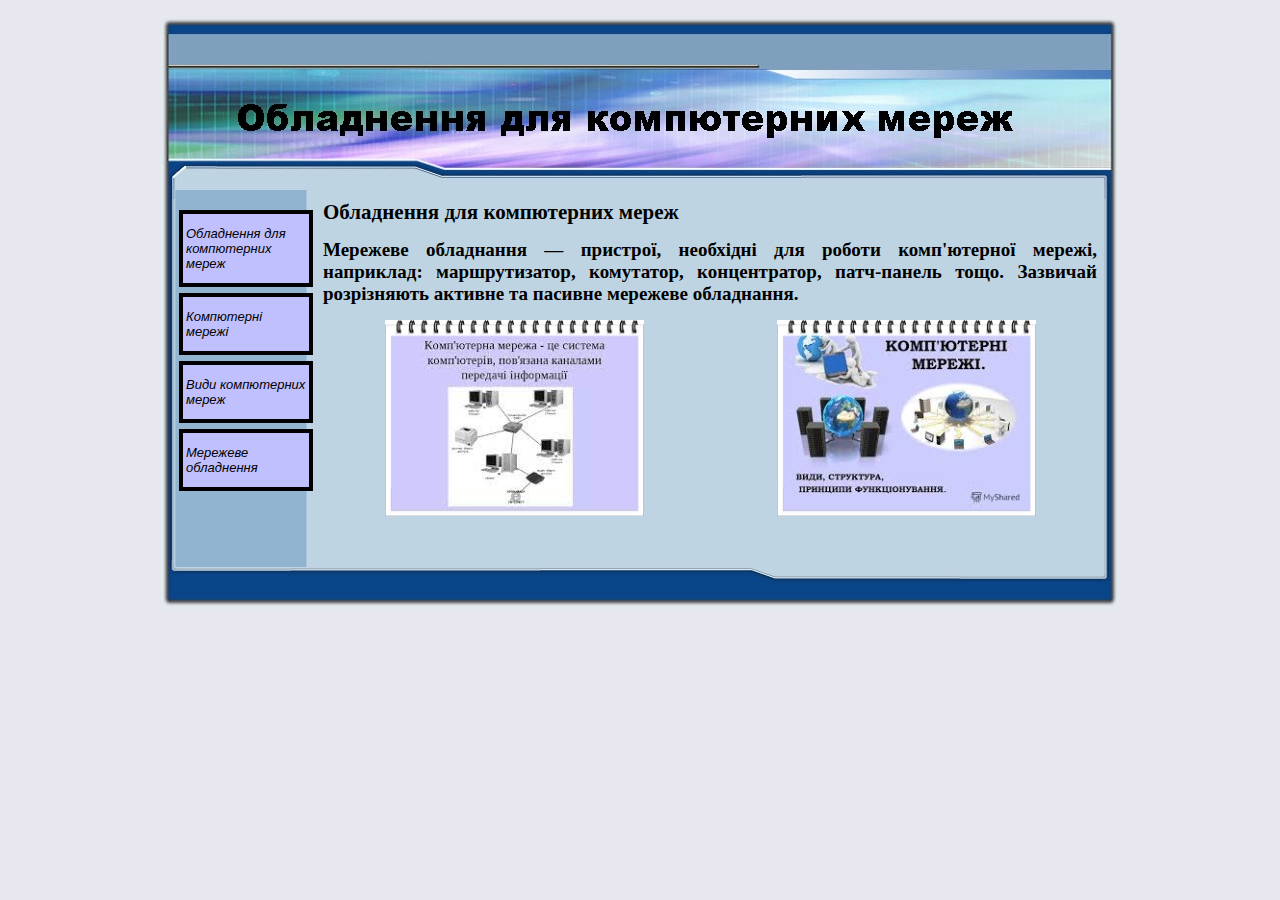
<file: index.html>
<!DOCTYPE html PUBLIC "-//W3C//DTD XHTML 1.0 Strict//EN" "http://www.w3.org/TR/xhtml1/DTD/xhtml1-strict.dtd">
<html xmlns="http://www.w3.org/1999/xhtml" xml:lang="ru" lang="ru" dir="ltr">
<head>
	<title>���������� ��� ����������� �����</title>

	<!-- Contents -->
	<meta http-equiv="Content-Type" content="text/html; charset=windows-1251" />
	<meta http-equiv="Content-Language" content="ru" />
	<meta http-equiv="last-modified" content="23.03.2021 13:07:09" />
	<meta http-equiv="Content-Type-Script" content="text/javascript" />
	<meta name="description" content="" />
	<meta name="keywords" content="" />
	<!-- imCustomHead -->
	<meta http-equiv="Expires" content="0" />
	<meta name="Resource-Type" content="document" />
	<meta name="Distribution" content="global" />
	<meta name="Robots" content="index, follow" />
	<meta name="Revisit-After" content="21 days" />
	<meta name="Rating" content="general" />
	<!-- Others -->
	<meta name="Generator" content="Incomedia WebSite X5 Evolution 8.0.11 - www.websitex5.com" />
	<meta http-equiv="ImageToolbar" content="False" />
	<meta name="MSSmartTagsPreventParsing" content="True" />
	<meta http-equiv="Page-Enter" content="revealTrans(Duration=0.3,Transition=20)" />

	
	<!-- Parent -->
	<link rel="sitemap" href="imsitemap.html" title="����� ����� �����" />
	<!-- Res -->
	<script type="text/javascript" src="res/x5engine.js"></script>
	<link rel="stylesheet" type="text/css" href="res/styles.css" media="screen, print" />
	<link rel="stylesheet" type="text/css" href="res/template.css" media="screen" />
	<link rel="stylesheet" type="text/css" href="res/print.css" media="print" />
	<!--[if lt IE 7]><link rel="stylesheet" type="text/css" href="res/iebehavior.css" media="screen" /><![endif]-->
	<link rel="stylesheet" type="text/css" href="res/home.css" media="screen, print" />
	<link rel="stylesheet" type="text/css" href="res/handheld.css" media="handheld" />
	<link rel="alternate stylesheet" title="������� �������� - �����������" type="text/css" href="res/accessibility.css" media="screen" />

</head>
<body>
<div id="imSite">
<div id="imHeader">
	<h1>���������� ��� ����������� �����</h1>
</div>
<div class="imInvisible">
<hr />
<a href="#imGoToCont" title="���������� ������� ����">������� � ����������</a>
</div>
<div id="imBody">
	<div id="imMenuMain">

<!-- Menu START -->
<a name="imGoToMenu"></a><p class="imInvisible">������� ����:</p>
<div id="imMnMn">
<ul>
	<li><a href="index.html" title="">O��������� ��� ����������� �����</a></li>
	<li><a href="����������_�����.html" title="">���������� �����</a></li>
	<li><a href="����_�����������_�����.html" title="">���� ����������� �����</a></li>
	<li><a href="��������_����������.html" title="">�������� ����������</a></li>
</ul>
</div>
<!-- Menu END -->

	</div>
<hr class="imInvisible" />
<a name="imGoToCont"></a>
	<div id="imContent">

<!-- Page START -->
<div id="imPage">

<div id="imCel0_00">
<div id="imCel0_00_Cont">
	<div id="imObj0_00">
<p class="imAlign_justify"><span class="ff3 fc2 fs16 fb ">���������� ��� ����������� �����</span><span class="ff2 fc0 fs10 ">
<br /></span></p>
	</div>
</div>
</div>

<div id="imCel0_01">
<div id="imCel0_01_Cont">
	<div id="imObj0_01">
<p class="imAlign_justify"><span class="ff3 fc0 fs14 fb ">�������� ���������� � �������, ��������� ��� ������ ����'������ �����, ���������: �������������, ���������, ������������, ����-������ ����. �������� ���������� ������� �� ������� �������� ����������.</span><span class="ff1 fc0 fs10 ">
<br /></span></p>
	</div>
</div>
</div>

<div id="imCel1_01">
<div id="imCel1_01_Cont">
	<div id="imObj1_01">
<img src="images/home_1_01.jpg" alt="" title="" />
	</div>
</div>
</div>

<div id="imCel1_00">
<div id="imCel1_00_Cont">
	<div id="imObj1_00">
<img src="images/home_1_00.jpg" alt="" title="" />
	</div>
</div>
</div>

</div>
<!-- Page END -->


	</div>
	<div id="imFooter">
	</div>
</div>
</div>
<div class="imInvisible">
<hr />
<a href="#imGoToCont" title="����������� �������� ��� ���">����� � ����������</a> | <a href="#imGoToMenu" title="����������� ���� ��� ���">����� � �������� ����</a>
</div>


<div id="imShowBoxBG" style="display: none;" onclick="imShowBoxHide()"></div>
<div id="imShowBoxContainer" style="display: none;" onclick="imShowBoxHide()"><div id="imShowBox" style="height: 200px; width: 200px;"></div></div>
<div id="imBGSound"></div>
<div id="imToolTip"><script type="text/javascript">var imt = new IMTip;</script></div>
</body>
</html>
</file>
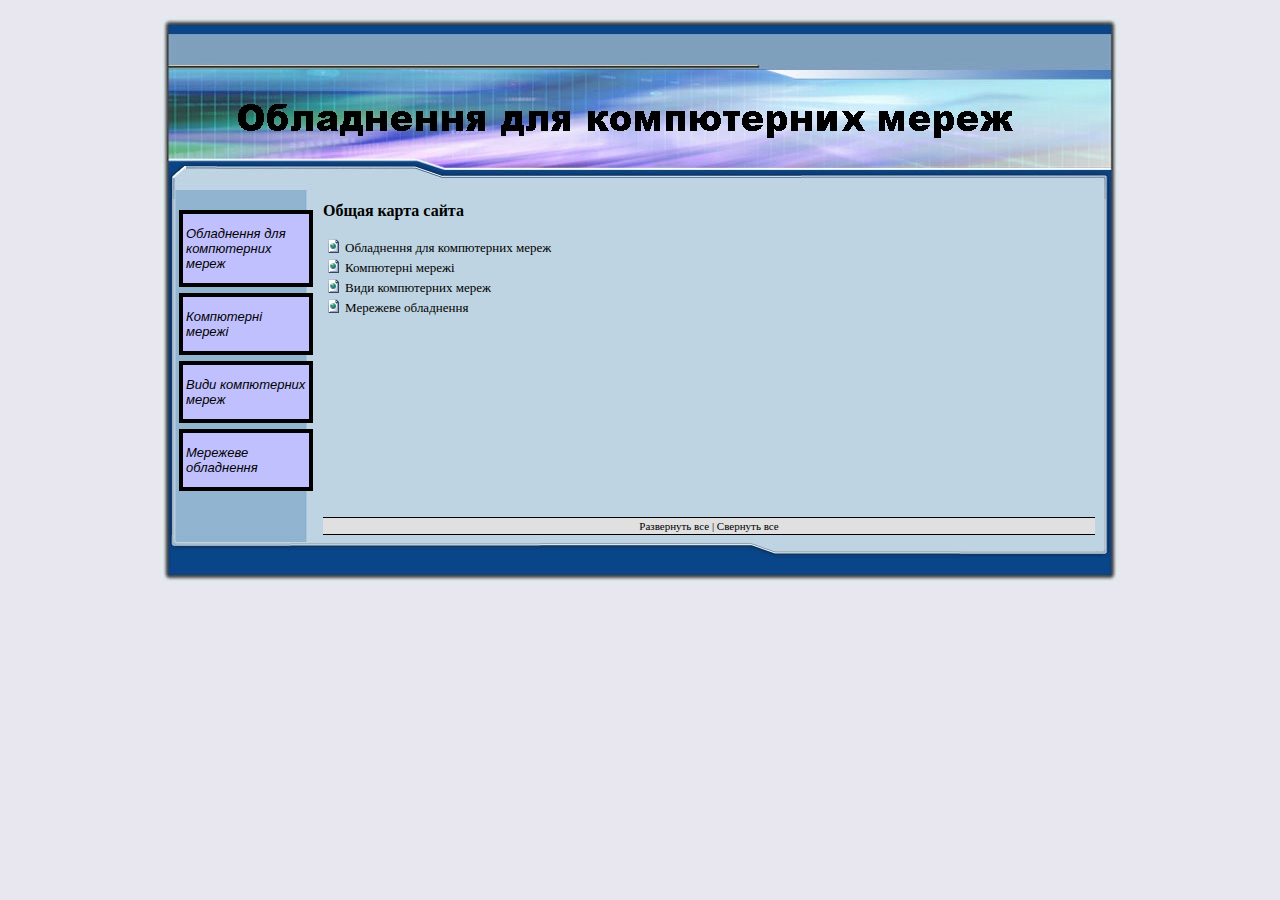
<file: imsitemap.html>
<!DOCTYPE html PUBLIC "-//W3C//DTD XHTML 1.0 Strict//EN" "http://www.w3.org/TR/xhtml1/DTD/xhtml1-strict.dtd">
<html xmlns="http://www.w3.org/1999/xhtml" xml:lang="ru" lang="ru" dir="ltr">
<head>
	<title>����� ����� �����</title>

	<!-- Contents -->
	<meta http-equiv="Content-Type" content="text/html; charset=windows-1251" />
	<meta http-equiv="Content-Language" content="ru" />
	<meta http-equiv="last-modified" content="23.03.2021 13:07:09" />
	<meta http-equiv="Content-Type-Script" content="text/javascript" />
	<meta name="description" content="" />
	<meta name="keywords" content="" />
	<!-- imCustomHead -->
	<meta http-equiv="Expires" content="0" />
	<meta name="Resource-Type" content="document" />
	<meta name="Distribution" content="global" />
	<meta name="Robots" content="index, follow" />
	<meta name="Revisit-After" content="21 days" />
	<meta name="Rating" content="general" />
	<!-- Others -->
	<meta name="Generator" content="Incomedia WebSite X5 Evolution 8.0.11 - www.websitex5.com" />
	<meta http-equiv="ImageToolbar" content="False" />
	<meta name="MSSmartTagsPreventParsing" content="True" />
	
	<!-- Parent -->
	<link rel="sitemap" href="imsitemap.html" title="����� ����� �����" />
	<!-- Res -->
	<script type="text/javascript" src="res/x5engine.js"></script>
	<link rel="stylesheet" type="text/css" href="res/styles.css" media="screen, print" />
	<link rel="stylesheet" type="text/css" href="res/template.css" media="screen" />
	<link rel="stylesheet" type="text/css" href="res/print.css" media="print" />
	<!--[if lt IE 7]><link rel="stylesheet" type="text/css" href="res/iebehavior.css" media="screen" /><![endif]-->
	<link rel="stylesheet" type="text/css" href="res/imsitemap.css" media="screen, print" />
	<link rel="stylesheet" type="text/css" href="res/handheld.css" media="handheld" />
	<link rel="alternate stylesheet" title="������� �������� - �����������" type="text/css" href="res/accessibility.css" media="screen" />

</head>
<body>
<div id="imSite">
<div id="imHeader">
	<h1>���������� ��� ����������� �����</h1>
</div>
<div class="imInvisible">
<hr />
<a href="#imGoToCont" title="���������� ������� ����">������� � ����������</a>
</div>
<div id="imBody">
	<div id="imMenuMain">

<!-- Menu START -->
<a name="imGoToMenu"></a><p class="imInvisible">������� ����:</p>
<div id="imMnMn">
<ul>
	<li><a href="index.html" title="">O��������� ��� ����������� �����</a></li>
	<li><a href="����������_�����.html" title="">���������� �����</a></li>
	<li><a href="����_�����������_�����.html" title="">���� ����������� �����</a></li>
	<li><a href="��������_����������.html" title="">�������� ����������</a></li>
</ul>
</div>
<!-- Menu END -->

	</div>
<hr class="imInvisible" />
<a name="imGoToCont"></a>
	<div id="imContent">
<h2>����� ����� �����</h2>
<div id="imMap" class="imDefText">
<ul>
	<li class="page">
<p class="title"><a class="imDefText" href="index.html" title="">O��������� ��� ����������� �����</a></p>
</li>
	<li class="page">
<p class="title"><a class="imDefText" href="����������_�����.html" title="">���������� �����</a></p>
</li>
	<li class="page">
<p class="title"><a class="imDefText" href="����_�����������_�����.html" title="">���� ����������� �����</a></p>
</li>
	<li class="page">
<p class="title"><a class="imDefText" href="��������_����������.html" title="">�������� ����������</a></p>
</li>
</ul>
</div>
<br /><p id="imFooterSiteMap"><a href="#" onmousedown="imMapExpAll(); return false;">���������� ���</a> | <a href="#" onmousedown="imMapCmpAll(); return false;">�������� ���</a></p>
	</div>
	<div id="imFooter">
	</div>
</div>
</div>
<div class="imInvisible">
<hr />
<a href="#imGoToCont" title="����������� �������� ��� ���">����� � ����������</a> | <a href="#imGoToMenu" title="����������� ���� ��� ���">����� � �������� ����</a>
</div>


<div id="imShowBoxBG" style="display: none;" onclick="imShowBoxHide()"></div>
<div id="imShowBoxContainer" style="display: none;" onclick="imShowBoxHide()"><div id="imShowBox" style="height: 200px; width: 200px;"></div></div>
<div id="imBGSound"></div>
<div id="imToolTip"><script type="text/javascript">var imt = new IMTip;</script></div>
</body>
</html>
</file>
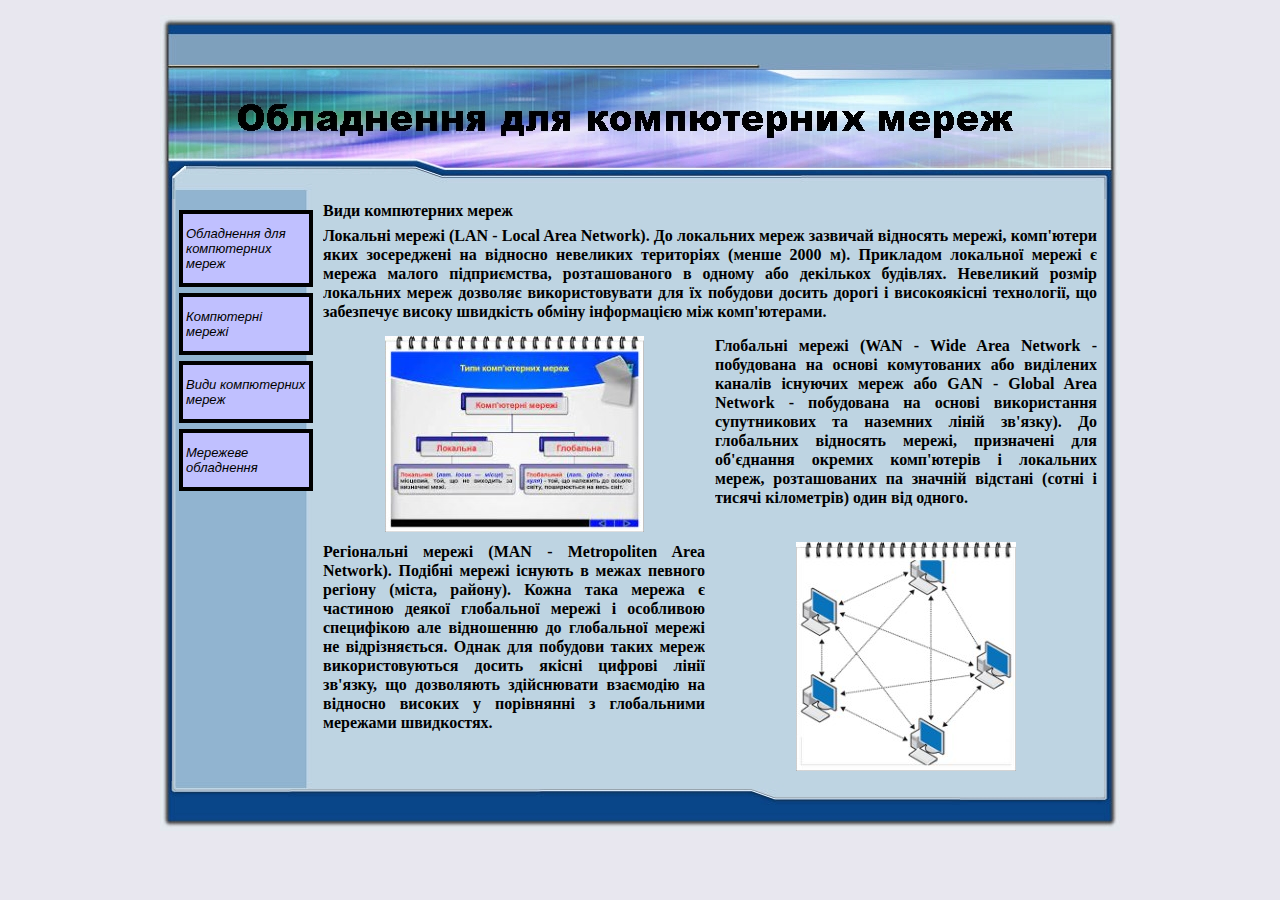
<file: види_компютерних_мереж.html>
<!DOCTYPE html PUBLIC "-//W3C//DTD XHTML 1.0 Strict//EN" "http://www.w3.org/TR/xhtml1/DTD/xhtml1-strict.dtd">
<html xmlns="http://www.w3.org/1999/xhtml" xml:lang="ru" lang="ru" dir="ltr">
<head>
	<title>���� ����������� �����</title>

	<!-- Contents -->
	<meta http-equiv="Content-Type" content="text/html; charset=windows-1251" />
	<meta http-equiv="Content-Language" content="ru" />
	<meta http-equiv="last-modified" content="23.03.2021 13:07:09" />
	<meta http-equiv="Content-Type-Script" content="text/javascript" />
	<meta name="description" content="" />
	<meta name="keywords" content="" />
	<!-- imCustomHead -->
	<meta http-equiv="Expires" content="0" />
	<meta name="Resource-Type" content="document" />
	<meta name="Distribution" content="global" />
	<meta name="Robots" content="index, follow" />
	<meta name="Revisit-After" content="21 days" />
	<meta name="Rating" content="general" />
	<!-- Others -->
	<meta name="Generator" content="Incomedia WebSite X5 Evolution 8.0.11 - www.websitex5.com" />
	<meta http-equiv="ImageToolbar" content="False" />
	<meta name="MSSmartTagsPreventParsing" content="True" />
	<meta http-equiv="Page-Enter" content="revealTrans(Duration=0.3,Transition=20)" />

	
	<!-- Parent -->
	<link rel="sitemap" href="imsitemap.html" title="����� ����� �����" />
	<!-- Res -->
	<script type="text/javascript" src="res/x5engine.js"></script>
	<link rel="stylesheet" type="text/css" href="res/styles.css" media="screen, print" />
	<link rel="stylesheet" type="text/css" href="res/template.css" media="screen" />
	<link rel="stylesheet" type="text/css" href="res/print.css" media="print" />
	<!--[if lt IE 7]><link rel="stylesheet" type="text/css" href="res/iebehavior.css" media="screen" /><![endif]-->
	<link rel="stylesheet" type="text/css" href="res/p001.css" media="screen, print" />
	<link rel="stylesheet" type="text/css" href="res/handheld.css" media="handheld" />
	<link rel="alternate stylesheet" title="������� �������� - �����������" type="text/css" href="res/accessibility.css" media="screen" />

</head>
<body>
<div id="imSite">
<div id="imHeader">
	<h1>���������� ��� ����������� �����</h1>
</div>
<div class="imInvisible">
<hr />
<a href="#imGoToCont" title="���������� ������� ����">������� � ����������</a>
</div>
<div id="imBody">
	<div id="imMenuMain">

<!-- Menu START -->
<a name="imGoToMenu"></a><p class="imInvisible">������� ����:</p>
<div id="imMnMn">
<ul>
	<li><a href="index.html" title="">O��������� ��� ����������� �����</a></li>
	<li><a href="����������_�����.html" title="">���������� �����</a></li>
	<li><a href="����_�����������_�����.html" title="">���� ����������� �����</a></li>
	<li><a href="��������_����������.html" title="">�������� ����������</a></li>
</ul>
</div>
<!-- Menu END -->

	</div>
<hr class="imInvisible" />
<a name="imGoToCont"></a>
	<div id="imContent">

<!-- Page START -->
<h2>���� ����������� �����</h2>
<div id="imPage">

<div id="imCel0_01">
<div id="imCel0_01_Cont">
	<div id="imObj0_01">
<p class="imAlign_justify"><span class="ff3 fc0 fs12 fb ">�������� ����� (LAN - Local Area Network). �� ��������� ����� �������� �������� �����, ����'����� ���� ����������� �� ������� ��������� ��������� (����� 2000 �). ��������� �������� ����� � ������ ������ ����������, ������������� � ������ ��� �������� �������. ��������� ����� ��������� ����� �������� ��������������� ��� �� �������� ������ ����� � ����������� �������㳿, �� ��������� ������ �������� ����� ����������� �� ����'�������.</span><span class="ff1 fc0 fs10 ">
<br /></span></p>
	</div>
</div>
</div>

<div id="imCel1_01">
<div id="imCel1_01_Cont">
	<div id="imObj1_01">
<img src="images/p001_1_01.jpg" alt="" title="" />
	</div>
</div>
</div>

<div id="imCel0_00">
<div id="imCel0_00_Cont">
	<div id="imObj0_00">
<p class="imAlign_justify"><span class="ff2 fc2 fs12 fb "> ��������� ����� (WAN - Wide Area Network - ���������� �� ����� ����������� ��� �������� ������ �������� ����� ��� GAN - Global Area Network - ���������� �� ����� ������������ ������������ �� �������� ���� ��'����). �� ���������� �������� �����, ���������� ��� ��'������� ������� ����'����� � ��������� �����, ������������ �� ������� ������� (����� � ������ ��������) ���� �� ������.</span><span class="ff1 fc0 fs10 ">
<br /></span></p>
	</div>
</div>
</div>

<div id="imCel0_02">
<div id="imCel0_02_Cont">
	<div id="imObj0_02">
<p class="imAlign_justify"><span class="ff3 fc0 fs12 fb "> ���������� ����� (MAN - Metropoliten Area Network). ������ ����� ������� � ����� ������� ������ (����, ������). ����� ���� ������ � �������� ����� ��������� ����� � ��������� ���������� ��� ��������� �� ��������� ����� �� �����������. ����� ��� �������� ����� ����� ���������������� ������ ����� ������ ���� ��'����, �� ���������� ���������� ������� �� ������� ������� � ��������� � ����������� �������� ����������.</span><span class="ff1 fc0 fs10 ">
<br /></span></p>
	</div>
</div>
</div>

<div id="imCel1_00">
<div id="imCel1_00_Cont">
	<div id="imObj1_00">
<img src="images/p001_1_00.jpg" alt="" title="" />
	</div>
</div>
</div>

</div>
<!-- Page END -->


	</div>
	<div id="imFooter">
	</div>
</div>
</div>
<div class="imInvisible">
<hr />
<a href="#imGoToCont" title="����������� �������� ��� ���">����� � ����������</a> | <a href="#imGoToMenu" title="����������� ���� ��� ���">����� � �������� ����</a>
</div>


<div id="imShowBoxBG" style="display: none;" onclick="imShowBoxHide()"></div>
<div id="imShowBoxContainer" style="display: none;" onclick="imShowBoxHide()"><div id="imShowBox" style="height: 200px; width: 200px;"></div></div>
<div id="imBGSound"></div>
<div id="imToolTip"><script type="text/javascript">var imt = new IMTip;</script></div>
</body>
</html>
</file>
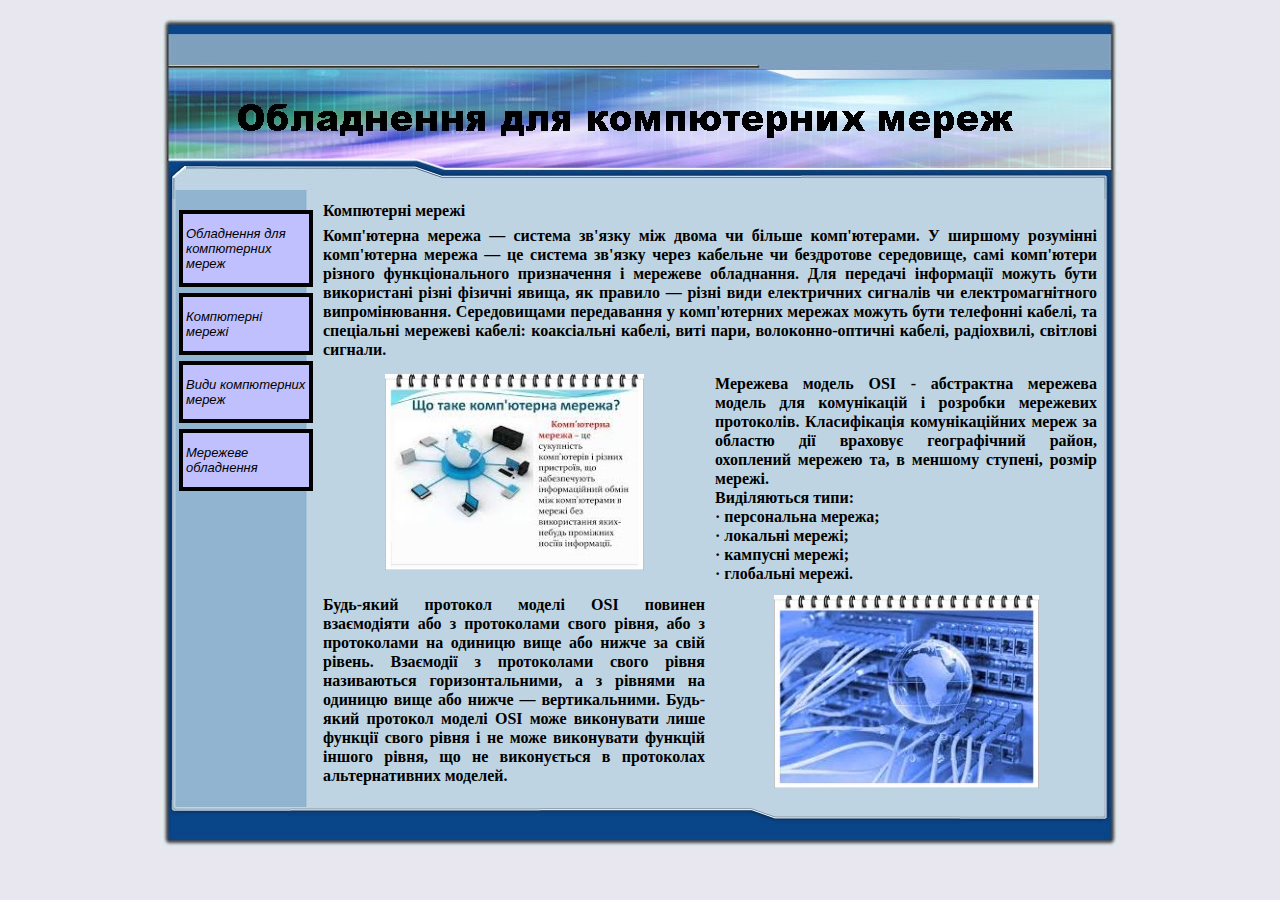
<file: компютерні_мережі.html>
<!DOCTYPE html PUBLIC "-//W3C//DTD XHTML 1.0 Strict//EN" "http://www.w3.org/TR/xhtml1/DTD/xhtml1-strict.dtd">
<html xmlns="http://www.w3.org/1999/xhtml" xml:lang="ru" lang="ru" dir="ltr">
<head>
	<title>���������� �����</title>

	<!-- Contents -->
	<meta http-equiv="Content-Type" content="text/html; charset=windows-1251" />
	<meta http-equiv="Content-Language" content="ru" />
	<meta http-equiv="last-modified" content="23.03.2021 13:07:09" />
	<meta http-equiv="Content-Type-Script" content="text/javascript" />
	<meta name="description" content="" />
	<meta name="keywords" content="" />
	<!-- imCustomHead -->
	<meta http-equiv="Expires" content="0" />
	<meta name="Resource-Type" content="document" />
	<meta name="Distribution" content="global" />
	<meta name="Robots" content="index, follow" />
	<meta name="Revisit-After" content="21 days" />
	<meta name="Rating" content="general" />
	<!-- Others -->
	<meta name="Generator" content="Incomedia WebSite X5 Evolution 8.0.11 - www.websitex5.com" />
	<meta http-equiv="ImageToolbar" content="False" />
	<meta name="MSSmartTagsPreventParsing" content="True" />
	<meta http-equiv="Page-Enter" content="revealTrans(Duration=0.3,Transition=20)" />

	
	<!-- Parent -->
	<link rel="sitemap" href="imsitemap.html" title="����� ����� �����" />
	<!-- Res -->
	<script type="text/javascript" src="res/x5engine.js"></script>
	<link rel="stylesheet" type="text/css" href="res/styles.css" media="screen, print" />
	<link rel="stylesheet" type="text/css" href="res/template.css" media="screen" />
	<link rel="stylesheet" type="text/css" href="res/print.css" media="print" />
	<!--[if lt IE 7]><link rel="stylesheet" type="text/css" href="res/iebehavior.css" media="screen" /><![endif]-->
	<link rel="stylesheet" type="text/css" href="res/p003.css" media="screen, print" />
	<link rel="stylesheet" type="text/css" href="res/handheld.css" media="handheld" />
	<link rel="alternate stylesheet" title="������� �������� - �����������" type="text/css" href="res/accessibility.css" media="screen" />

</head>
<body>
<div id="imSite">
<div id="imHeader">
	<h1>���������� ��� ����������� �����</h1>
</div>
<div class="imInvisible">
<hr />
<a href="#imGoToCont" title="���������� ������� ����">������� � ����������</a>
</div>
<div id="imBody">
	<div id="imMenuMain">

<!-- Menu START -->
<a name="imGoToMenu"></a><p class="imInvisible">������� ����:</p>
<div id="imMnMn">
<ul>
	<li><a href="index.html" title="">O��������� ��� ����������� �����</a></li>
	<li><a href="����������_�����.html" title="">���������� �����</a></li>
	<li><a href="����_�����������_�����.html" title="">���� ����������� �����</a></li>
	<li><a href="��������_����������.html" title="">�������� ����������</a></li>
</ul>
</div>
<!-- Menu END -->

	</div>
<hr class="imInvisible" />
<a name="imGoToCont"></a>
	<div id="imContent">

<!-- Page START -->
<h2>���������� �����</h2>
<div id="imPage">

<div id="imCel0_01">
<div id="imCel0_01_Cont">
	<div id="imObj0_01">
<p class="imAlign_justify"><span class="ff3 fc0 fs12 fb ">����'������ ������ � ������� ��'���� �� ����� �� ����� ����'�������. � ������� �������� ����'������ ������ � �� ������� ��'���� ����� �������� �� ���������� ����������, ��� ����'����� ������ ��������������� ����������� � �������� ����������. ��� �������� ���������� ������ ���� ����������� ���� ������� �����, �� ������� � ���� ���� ����������� ������� �� ����������������� �������������. ������������ ����������� � ����'������� ������� ������ ���� ��������� �����, �� ���������� ������� �����: ���������� �����, ��� ����, ���������-������� �����, ��������, ������ �������.</span><span class="ff1 fc0 fs10 ">
<br /></span></p>
	</div>
</div>
</div>

<div id="imCel1_00">
<div id="imCel1_00_Cont">
	<div id="imObj1_00">
<img src="images/p003_1_00.jpg" alt="" title="" />
	</div>
</div>
</div>

<div id="imCel0_00">
<div id="imCel0_00_Cont">
	<div id="imObj0_00">
<p class="imAlign_justify"><span class="ff2 fc2 fs12 fb ">�������� ������ OSI - ���������� �������� ������ ��� ����������� � �������� ��������� ���������. ������������ �������������� ����� �� ������� 䳿 ������� ������������ �����, ��������� ������� ��, � ������� �������, ����� �����.<br />���������� ����:<br />� ����������� ������;<br />� �������� �����;<br />� �������� �����;<br />� ��������� �����.<br /></span><span class="ff1 fc0 fs10 ">
<br /></span></p>
	</div>
</div>
</div>

<div id="imCel0_02">
<div id="imCel0_02_Cont">
	<div id="imObj0_02">
<p class="imAlign_justify"><span class="ff3 fc0 fs12 fb ">����-���� �������� ����� OSI ������� ��������� ��� � ����������� ����� ����, ��� � ����������� �� ������� ���� ��� ����� �� ��� �����. �����䳿 � ����������� ����� ���� ����������� ���������������, � � ������ �� ������� ���� ��� ����� � �������������. ����-���� �������� ����� OSI ���� ���������� ���� ������� ����� ���� � �� ���� ���������� ������� ������ ����, �� �� ���������� � ���������� �������������� �������.</span><span class="ff1 fc0 fs10 ">
<br /></span></p>
	</div>
</div>
</div>

<div id="imCel1_02">
<div id="imCel1_02_Cont">
	<div id="imObj1_02">
<img src="images/p003_1_02.jpg" alt="" title="" />
	</div>
</div>
</div>

</div>
<!-- Page END -->


	</div>
	<div id="imFooter">
	</div>
</div>
</div>
<div class="imInvisible">
<hr />
<a href="#imGoToCont" title="����������� �������� ��� ���">����� � ����������</a> | <a href="#imGoToMenu" title="����������� ���� ��� ���">����� � �������� ����</a>
</div>


<div id="imShowBoxBG" style="display: none;" onclick="imShowBoxHide()"></div>
<div id="imShowBoxContainer" style="display: none;" onclick="imShowBoxHide()"><div id="imShowBox" style="height: 200px; width: 200px;"></div></div>
<div id="imBGSound"></div>
<div id="imToolTip"><script type="text/javascript">var imt = new IMTip;</script></div>
</body>
</html>
</file>
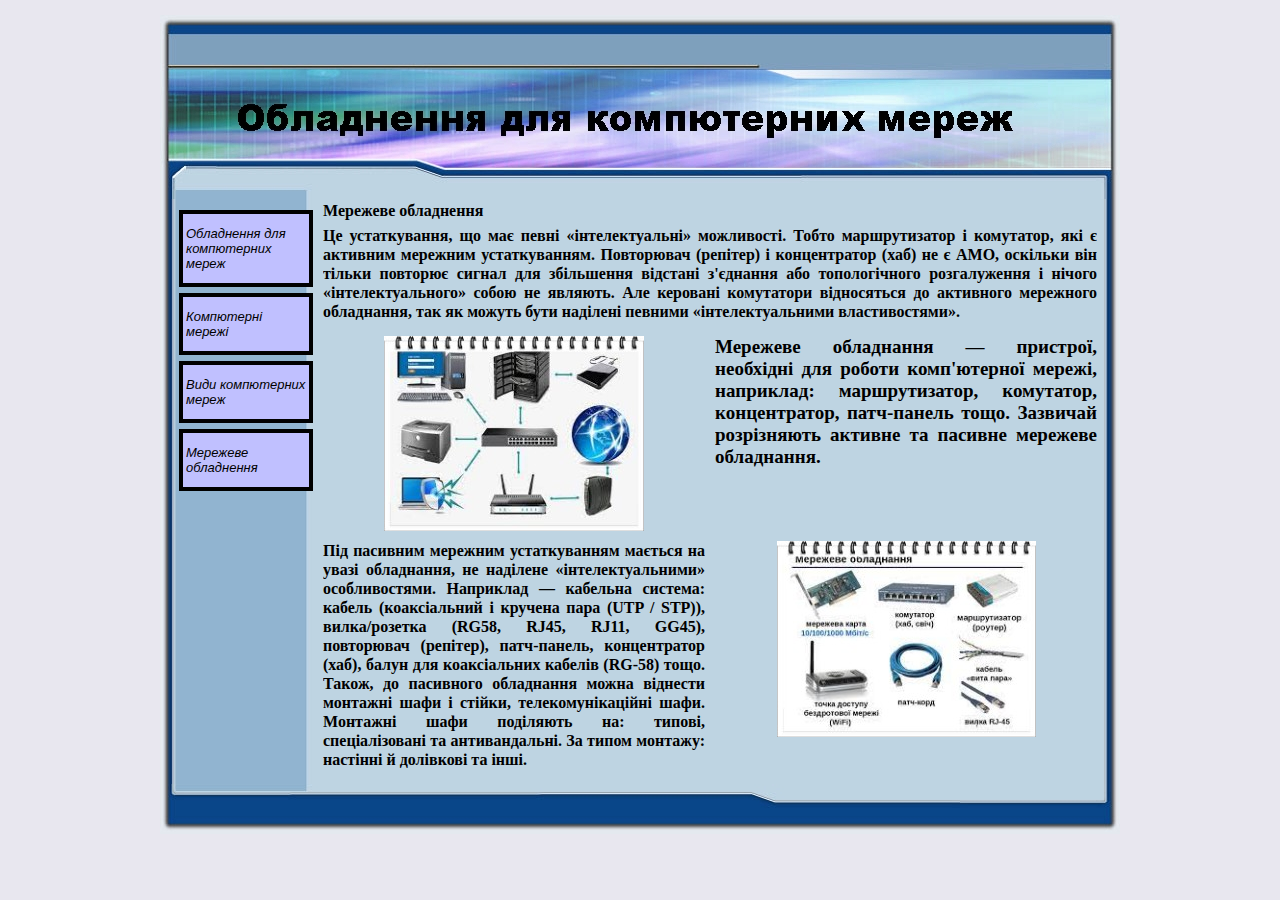
<file: мережеве_обладнення.html>
<!DOCTYPE html PUBLIC "-//W3C//DTD XHTML 1.0 Strict//EN" "http://www.w3.org/TR/xhtml1/DTD/xhtml1-strict.dtd">
<html xmlns="http://www.w3.org/1999/xhtml" xml:lang="ru" lang="ru" dir="ltr">
<head>
	<title>�������� ����������</title>

	<!-- Contents -->
	<meta http-equiv="Content-Type" content="text/html; charset=windows-1251" />
	<meta http-equiv="Content-Language" content="ru" />
	<meta http-equiv="last-modified" content="23.03.2021 13:07:09" />
	<meta http-equiv="Content-Type-Script" content="text/javascript" />
	<meta name="description" content="" />
	<meta name="keywords" content="" />
	<!-- imCustomHead -->
	<meta http-equiv="Expires" content="0" />
	<meta name="Resource-Type" content="document" />
	<meta name="Distribution" content="global" />
	<meta name="Robots" content="index, follow" />
	<meta name="Revisit-After" content="21 days" />
	<meta name="Rating" content="general" />
	<!-- Others -->
	<meta name="Generator" content="Incomedia WebSite X5 Evolution 8.0.11 - www.websitex5.com" />
	<meta http-equiv="ImageToolbar" content="False" />
	<meta name="MSSmartTagsPreventParsing" content="True" />
	<meta http-equiv="Page-Enter" content="revealTrans(Duration=0.3,Transition=20)" />

	
	<!-- Parent -->
	<link rel="sitemap" href="imsitemap.html" title="����� ����� �����" />
	<!-- Res -->
	<script type="text/javascript" src="res/x5engine.js"></script>
	<link rel="stylesheet" type="text/css" href="res/styles.css" media="screen, print" />
	<link rel="stylesheet" type="text/css" href="res/template.css" media="screen" />
	<link rel="stylesheet" type="text/css" href="res/print.css" media="print" />
	<!--[if lt IE 7]><link rel="stylesheet" type="text/css" href="res/iebehavior.css" media="screen" /><![endif]-->
	<link rel="stylesheet" type="text/css" href="res/p002.css" media="screen, print" />
	<link rel="stylesheet" type="text/css" href="res/handheld.css" media="handheld" />
	<link rel="alternate stylesheet" title="������� �������� - �����������" type="text/css" href="res/accessibility.css" media="screen" />

</head>
<body>
<div id="imSite">
<div id="imHeader">
	<h1>���������� ��� ����������� �����</h1>
</div>
<div class="imInvisible">
<hr />
<a href="#imGoToCont" title="���������� ������� ����">������� � ����������</a>
</div>
<div id="imBody">
	<div id="imMenuMain">

<!-- Menu START -->
<a name="imGoToMenu"></a><p class="imInvisible">������� ����:</p>
<div id="imMnMn">
<ul>
	<li><a href="index.html" title="">O��������� ��� ����������� �����</a></li>
	<li><a href="����������_�����.html" title="">���������� �����</a></li>
	<li><a href="����_�����������_�����.html" title="">���� ����������� �����</a></li>
	<li><a href="��������_����������.html" title="">�������� ����������</a></li>
</ul>
</div>
<!-- Menu END -->

	</div>
<hr class="imInvisible" />
<a name="imGoToCont"></a>
	<div id="imContent">

<!-- Page START -->
<h2>�������� ����������</h2>
<div id="imPage">

<div id="imCel0_00">
<div id="imCel0_00_Cont">
	<div id="imObj0_00">
<p class="imAlign_justify"><span class="ff2 fc2 fs12 fb ">�� ������������, �� �� ����� ���������������� ���������. ����� ������������� � ���������, �� � �������� �������� �������������. ���������� (������) � ������������ (���) �� � ���, ������� �� ����� �������� ������ ��� ��������� ������� �'������� ��� ������������ ������������ � ������ ����������������� ����� �� �������. ��� �������� ���������� ���������� �� ��������� ��������� ����������, ��� �� ������ ���� ������� ������� ����������������� �������������.</span><span class="ff1 fc0 fs10 ">
<br /></span></p>
	</div>
</div>
</div>

<div id="imCel1_00">
<div id="imCel1_00_Cont">
	<div id="imObj1_00">
<img src="images/p002_1_00.jpg" alt="" title="" />
	</div>
</div>
</div>

<div id="imCel0_01">
<div id="imCel0_01_Cont">
	<div id="imObj0_01">
<p class="imAlign_justify"><span class="ff2 fc2 fs14 fb ">�������� ���������� � �������, ��������� ��� ������ ����'������ �����, ���������: �������������, ���������, ������������, ����-������ ����. �������� ���������� ������� �� ������� �������� ����������.</span><span class="ff1 fc0 fs10 ">
<br /></span></p>
	</div>
</div>
</div>

<div id="imCel0_03">
<div id="imCel0_03_Cont">
	<div id="imObj0_03">
<p class="imAlign_justify"><span class="ff3 fc0 fs12 fb ">ϳ� �������� �������� ������������� ������ �� ���� ����������, �� ������� ����������������� �������������. ��������� � �������� �������: ������ (����������� � ������� ���� (UTP / STP)), �����/������� (RG58, RJ45, RJ11, GG45), ���������� (������), ����-������, ������������ (���), ����� ��� ����������� ������ (RG-58) ����. �����, �� ��������� ���������� ����� ������� �������� ���� � �����, ����������������� ����. �������� ���� �������� ��: �����, ������������� �� �������������. �� ����� �������: ������� � ������� �� ����.</span><span class="ff1 fc0 fs10 ">
<br /></span></p>
	</div>
</div>
</div>

<div id="imCel1_01">
<div id="imCel1_01_Cont">
	<div id="imObj1_01">
<img src="images/p002_1_01.jpg" alt="" title="" />
	</div>
</div>
</div>

</div>
<!-- Page END -->


	</div>
	<div id="imFooter">
	</div>
</div>
</div>
<div class="imInvisible">
<hr />
<a href="#imGoToCont" title="����������� �������� ��� ���">����� � ����������</a> | <a href="#imGoToMenu" title="����������� ���� ��� ���">����� � �������� ����</a>
</div>


<div id="imShowBoxBG" style="display: none;" onclick="imShowBoxHide()"></div>
<div id="imShowBoxContainer" style="display: none;" onclick="imShowBoxHide()"><div id="imShowBox" style="height: 200px; width: 200px;"></div></div>
<div id="imBGSound"></div>
<div id="imToolTip"><script type="text/javascript">var imt = new IMTip;</script></div>
</body>
</html>
</file>
<file: res/styles.css>
/* -- General Style -- */
#imHeader, #imFooter {position: relative; }
#imHeader div, #imFooter div {cursor: pointer; background: center no-repeat}
body {font-size: 8px; vertical-align: baseline; }
p {margin: 0; padding: 0; } 
.fb {font-weight: bold; } .fi {font-style: italic; } .fu {text-decoration: underline; } 
ul.imBullet {margin: 0 0 0 20px; padding: 0; text-align: left; } ul.imBullet li {vertical-align: middle; }
.imTD {padding: 3px; line-height: 16px; }
.imInput_0 {width: 95%}
.imInput_1 {width: 65%}
.imInput_2 {width: 45%}
.imInput_3 {width: 25%}
.imInput_4 {width: 10%}
.imCRNoPrev {background: #FFFFFF url('imcartprev.gif') no-repeat center; border: 1px solid #AAAAAA; text-align: center; overflow: hidden; font: 8pt Tahoma; }
form, fieldset {margin: 0; padding: 0; border: none; }
fieldset legend {visibility: hidden; }
.imAlign_left {text-align: left; }
.imAlign_center {text-align: center; }
.imAlign_right {text-align: right; }
.imAlign_justify {text-align: justify; }
img.imImage {border: 0px; vertical-align: baseline; }
.imInvisible, h1 {position: absolute; top: -10000px; left: -10000px; }
.imHidden {display: none; }
.imClear {clear: left; }
.imError {padding: 5px; margin: 10px; border: 1px solid #000000; background-color: #FFFFFF; font: 11px Tahoma; text-align: center; line-height: 16pt; overflow: hidden; }
#imWebSiteX5Adv {position: absolute; top: 0; right: 0; z-index: 1500; overflow: hidden; }
#imWebSiteX5AdvObj {position: relative; }
#imToolTip {position:absolute; z-index: 1001; }
#imShowBoxBG {position: fixed; z-index: 2000; top: 0; left: 0; width: 100%; height: 100%; background-color: #000000; opacity: 0; filter: alpha(opacity=0); }
#imShowBoxContainer {position: absolute; z-index: 2001; top: 0; left: 0; width: 100%; font: 8pt Tahoma; color: #000000; }
#imShowBox {position: relative; margin: 0 auto; padding: 10px; background: #FFFFFF url('imloading.gif') no-repeat center center; border: 1px solid #000000; overflow: hidden; -moz-border-radius: 5px; -webkit-border-radius: 5px; }
#imShowBoxContent {opacity: 0; filter: alpha(opacity=0); }
#imShowBoxDescription {padding: 8px 5px 0 5px; }
#imLockTxt {margin-left: 10px; font: 11px Tahoma; color: #000000; min-height: 300px; height: auto !important; height: 300px; }
#imLockForm {margin: 5px auto; text-align: left; padding: 5px; width: 200px; }
#imLockAlert {background-color: red; color: white; padding: 0 5px 0 5px; }
.imLockLabel {display: block; margin-top: 6px; }
.imLockBtn {font: 11px Tahoma; color: #000000; background-color: #C0C0C0; border: 1px solid #222222; margin: 5px; }
.imLockFld {font: 11px Tahoma; color: #000000; background-color: #FFFFFF; border: 1px solid #222222; margin: 4px 0; vertical-align: middle; }

/* -- Menu Main Settings -- */
#imMnMn {padding-top: -13px; }
#imMnMn ul, #imMnMn ul li {margin: 0; padding: 0; list-style: none; z-index: 1000; cursor: pointer; text-align: left; }
#imMnMn ul li {position: relative; float: left; margin-bottom: -4px; padding-bottom: 10px; }
#imMnMn ul a {display: block; text-decoration: none; padding: 12px 3px 12px 3px; height: auto !important; height: 1%; width: 120px; font: italic 13px Arial; background-color: #C0C0FF; color: #000000; border: 4px solid #000000; }

/* -- Menu Main Hover Settings -- */
#imMnMn ul a:hover, #imMnMn ul li:hover a, #imMnMn ul li.iehover a {background-color: #FFC0C0; color: #000000; }

/* -- Menu Main Images -- */
span.imMnLv {display: block; width: 98%; background: url('imiconmenu.gif') no-repeat center right; }

/* -- Menu Level -- */
#imMnMn ul ul {display: none; position: absolute; top: 0px; left: 133px; }
#imMnMn ul ul ul {top: 0; left: 149px;}
#imMnMn ul li:hover li a, #imMnMn ul li.iehover li a, #imMnMn ul li:hover li:hover li a, #imMnMn ul li.iehover li.iehover li a, #imMnMn ul li:hover li:hover li:hover li a, #imMnMn ul li.iehover li.iehover li.iehover li a {padding: 3px 3px 3px 6px; height: auto !important; height: 1%; font: 11px Tahoma; background-color: #FFFFFF; background-image: url(''); color: #000000; border: 1px solid #000000; filter: progid:DXImageTransform.Microsoft.Alpha(opacity=85); opacity: 0.85; width: 139px; text-align: left; }
#imMnMn ul li li {padding-bottom: 0; margin-bottom: -1px; }
#imMnMn ul li:hover li a:hover, #imMnMn ul li:hover li:hover a, #imMnMn ul li.iehover li a:hover, #imMnMn ul li.iehover li.iehover a, #imMnMn ul li:hover li:hover li a:hover, #imMnMn ul li:hover li:hover li:hover a, #imMnMn ul li.iehover li.iehover li a:hover, #imMnMn ul li.iehover li.iehover li.iehover a, #imMnMn ul li:hover li:hover li:hover li a:hover, #imMnMn ul li.iehover li.iehover li.iehover li a:hover {background-color: #000000; background-image: url(''); color: #FFFFFF; }
#imMnMn ul li:hover ul ul, #imMnMn ul li:hover ul ul ul, #imMnMn ul li.iehover ul ul, #imMnMn ul li.iehover ul ul ul {display: none;}
#imMnMn ul li:hover ul, #imMnMn ul ul li:hover ul, #imMnMn ul ul ul li:hover ul, #imMnMn ul li.iehover ul, #imMnMn ul ul li.iehover ul, #imMnMn ul ul ul li.iehover ul {display: block;}

/* -- Texts Style -- */
h2 {margin: 0px 6px 4px 10px; padding: 2px 0 2px 0; font: bold 16px Tahoma; color: #000000; text-align: left; }
#imPathTitle {margin: 0px 6px 8px 10px; padding: 2px 0 2px 0; font: 9px Tahoma; color: #808080; text-align: left; }
.imDefText {padding: 2px 0 2px 0; font: 13px Tahoma; color: #000000; text-align: left; }
.fc0 {color: #000000; }
#imFooterSiteMap {margin: 8px 6px 0px 10px; padding: 2px 0 2px 0; font: 11px Tahoma; color: #000000; background-color: #E0E0E0; text-align: center; border-top: 1px solid #000000; border-bottom: 1px solid #000000; }
#imFooterSiteMap a:link, #imFooterSiteMap a:active, #imFooterSiteMap a:visited, #imFooterSiteMap a:hover {color: #000000; text-decoration: none; }
#imFooterSiteMap a:hover {color: #000000; text-decoration: underline; }

/* -- Search Page Style -- */
#imSBox {font: 13px Tahoma; color: #000000; text-align: center;}
#imSBox input {font: 13px Tahoma;  color: #000000}
#imSButton {background-color: #E0E0E0; border: 1px #000000 solid}
#imSText {font: 13px Tahoma; color: #000000; text-align: left; margin: 0 10px 10px 10px;}
#imSPageTitle {position: absolute; left: 3px; margin-left: 6px;}
.imSCount {font-size: 80%}
.imSTitle {font-size: 120%; margin-bottom: 4px;}
.imSTitle a {color: #0000FF; }
.imSLink {margin: 2px 0 16px 0;}
.imSLink a {color: #C000C0; text-decoration: none; }
.imSLink a:hover {text-decoration: underline; }
.imSLabel {position: relative; font: 13px Tahoma; color: #000000; padding: 4px 6px 4px 0; margin: 7px 0; background-color: #E0E0E0; text-align: right; border-top: 1px solid #000000; border-bottom: 1px solid #000000; }

/* -- Links Style -- */
a.ImLink  {text-decoration: none; }
a.ImLink:link {color: #0000FF; }
a.ImLink:visited {color: #C000C0; }
a.ImLink:hover {color: #0000FF; text-decoration: underline; }
a.ImGlossary {text-decoration: none; border-bottom: 1px dashed; cursor: text; }
a.ImGlossary:hover {text-decoration: none; cursor: text; }

/* -- ScrollBar Style -- */
html {scrollbar-face-color: #C0C0FF; scrollbar-arrow-color: #000000; scrollbar-track-color: #E0E0E0; scrollbar-shadow-color: #000000; scrollbar-highlight-color: #8080FF; scrollbar-3dlight-color: #C0C0FF; scrollbar-darkshadow-Color: #C0C0FF; }
</file>
<file: res/template.css>
body {margin: 0; padding: 0; background-image: url('bg.jpg'); }
#imSite {width: 960px; margin: 15px auto; text-align: left; }
#imHeader {height: 184px; background-image: url('top.jpg'); background-repeat: no-repeat; background-position: left top; }
#imBody {background-image: url('content.jpg'); background-repeat: repeat-y; background-position: left top; }
#imMenuMain {width: 134px; float: left; padding: 11px 0 0 19px; }
#imContent {width: 788px; float: left; margin-top: 1px; }
#imFooter {clear: both; height: 50px; background-image: url('bottom.jpg'); background-repeat: no-repeat; background-position: left top; }
</file>
<file: res/print.css>
body {
text-align: center;
margin: 15px 0 0 0;
padding: 0;
}
h1 {
position: static; 
margin: 0; padding: 0;
}
#imSite {
width: 768px;
margin: 0 auto;
text-align: left;
}
#imHeader {
border-bottom: 1px solid #555555;
}
#imMenuMain, #imMenuSub {
position: absolute;
visibility: hidden;
}
#imContent {
margin: 5px 0 5px 0;
}
#imFooterSiteMap {
position: absolute;
visibility: hidden;
}
#imFooter {
border-top: 1px solid #555555;
padding: 3px 0 5px 0;
margin-top: 8px;
clear: both;
font: 11px Arial, Helvetica, sans-serif; color: #000000;
}
#imFooter a:link, #imFooter a:visited, #imFooter a:hover, #imFooter a:active {
color: #000000; text-decoration: none; 
}
#imFooter_L {
float: left;
}
#imFooter_R {
float: right;
}
</file>
<file: res/iebehavior.css>
img.imImagePNG {visibility: hidden; behavior: url("res/iebehavior.htc")}
#imShowBoxBG {position: absolute; top: 0; left: 0; width: 100%; height: expression((document.documentElement.scrollHeight>document.documentElement.clientHeight?document.documentElement.scrollHeight:document.documentElement.clientHeight) + 'px'); }
#imShowBoxContainer {position: absolute; }
</file>
<file: res/home.css>
#imCel0_00 {position: absolute; top: 0px; left: 10px; height: 29px; width: 774px; }
#imObj0_00 .ff0 {font-family: Times New Roman; }
#imObj0_00 .ff1 {font-family: Tahoma; }
#imObj0_00 .ff2 {font-family: Tahoma; }
#imObj0_00 .ff3 {font-family: Times New Roman; }
#imObj0_00 .fc1 {color: #FFFFFF; }
#imObj0_00 .fc2 {color: #000000; }
#imObj0_00 .fs16 {font-size: 21px ; vertical-align: baseline; line-height: 24px ; }
#imObj0_00 .fs10 {font-size: 13px ; vertical-align: baseline; line-height: 16px ; }
#imObj0_00 {padding: 0px; }
#imCel0_00_Cont {text-align: center; height: 29px; overflow: hidden; }
#imCel0_01 {position: absolute; top: 39px; left: 10px; height: 71px; width: 774px; }
#imObj0_01 .ff0 {font-family: Times New Roman; }
#imObj0_01 .ff1 {font-family: Tahoma; }
#imObj0_01 .ff2 {font-family: Tahoma; }
#imObj0_01 .ff3 {font-family: Times New Roman; }
#imObj0_01 .fc1 {color: #FFFFFF; }
#imObj0_01 .fc2 {color: #000000; }
#imObj0_01 .fs14 {font-size: 19px ; vertical-align: baseline; line-height: 22px ; }
#imObj0_01 .fs10 {font-size: 13px ; vertical-align: baseline; line-height: 16px ; }
#imObj0_01 {padding: 0px; }
#imCel0_01_Cont {text-align: center; height: 71px; overflow: hidden; }
#imCel1_01 {position: absolute; top: 120px; left: 10px; height: 196px; width: 382px; }
#imObj1_01 img {border: none; height: 196px; width: 259px; vertical-align: bottom; }
#imObj1_01 {padding: 0px; }
#imCel1_01_Cont {text-align: center; height: 196px; overflow: hidden; }
#imCel1_00 {position: absolute; top: 120px; left: 402px; height: 196px; width: 382px; }
#imObj1_00 img {border: none; height: 196px; width: 259px; vertical-align: bottom; }
#imObj1_00 {padding: 0px; }
#imCel1_00_Cont {text-align: center; height: 196px; overflow: hidden; }
#imPage {position: relative; height: 360px; }
</file>
<file: res/handheld.css>
body {
margin: 0;
padding: 5px;
background-color: #e6e6fa;
font: 10pt Tahoma;
background-image: none;
}
#imSite {
width: auto;
text-align: left;
}
#imHeader {
height: auto;
margin: 5px 0;
padding: 0 5px;
border-bottom: 1px #6b6b6b solid;
background-image: none;
background-color: #000066;
}
#imBody {
background-image: none;
}
#imMenuMain {
height: auto;
padding: 0;
margin-bottom: 10px;
background-image: none;
}
#imContent {
padding: 5px 0 5px 0;
border-top: 1px #6b6b6b solid;
}
#imPage {
height: auto !important; height: auto;
padding-bottom: 10px;
}
#imFooter {
height: auto;
margin: 5px 0;
padding: 5px 0;
border-top: 1px #6b6b6b solid;
border-bottom: 1px #6b6b6b solid;
background-image: none;
background-color: #d0d5e8;
color: #000000;
}
#imFooter_L {
margin: 0;
float: left;
font: 10pt Tahoma;
}
#imFooter_R {
margin: 0;
float: right;
font: 10pt Tahoma;
}

/* -- Texts Style -- */
h1 {
position: static;
margin: 0;
font-size: 150%;
line-height: 200%;
color: #ffffcc;
}
h2 {
margin: 0;
font-size: 125%;
color: #330099;
}
#imPathTitle {
margin: 0;
font-size: 85%;
color: #7b7b7b;
}
#imFooterSiteMap {
display: none;
}
p {
margin: 5px 0 0 0;
padding: 0;
}
ul {
margin: 5px 0 0 20px;
padding: 0;
}
hr {
display: none;
}

/* Page Style */
#imPage div {
position: static;
width: auto;
height: auto;
margin: 5px 0 0 0;
text-align: left;
}

/* Styles */
.imInvisible {position: static;}
.imHidden {display: inline;}

/* -- Menu Main Settings -- */
#imMnMn {padding-top: 8px; }
#imMnMn ul, #imMnMn ul li {margin: 0 0 0 10px; padding: 0; list-style: disc; cursor: pointer; }
#imMnMn ul li {position: static; float: none; margin-right: 0; padding-right: 0; }
#imMnMn ul a {display: inline; text-decoration: none; width: auto; padding: 0; height: auto !important; font: 10pt Tahoma; color: #000000; float: none !important; }

/* -- Menu Main Hover Settings -- */
#imMnMn ul a:hover, #imMnMn ul li:hover a, #imMnMn ul li.iehover a {color: #000000; }

/* -- Menu Main Images -- */
#imMnMn a.imMnLv {background-image: none;}

/* -- Menu Level -- */
#imMnMn ul ul {display: list-item; position: static; list-style: circle;}
#imMnMn ul ul li {float: none !important; display: list-item !important; list-style: circle;}
#imMnMn ul li:hover li a, #imMnMn ul li.iehover li a, #imMnMn ul li:hover li:hover li a, #imMnMn ul li.iehover li.iehover li a, #imMnMn ul li:hover li:hover li:hover li a, #imMnMn ul li.iehover li.iehover li.iehover li a {padding: 0; height: auto !important; font: 10pt Tahoma; background-color: transparent; color: #000000; border: none; width: auto; float: none !important; margin-bottom: 0 !important; }
#imMnMn ul li li {padding: 0; margin: 0; }
#imMnMn ul li:hover li a:hover, #imMnMn ul li:hover li:hover a, #imMnMn ul li.iehover li a:hover, #imMnMn ul li.iehover li.iehover a, #imMnMn ul li:hover li:hover li a:hover, #imMnMn ul li:hover li:hover li:hover a, #imMnMn ul li.iehover li.iehover li a:hover, #imMnMn ul li.iehover li.iehover li.iehover a, #imMnMn ul li:hover li:hover li:hover li a:hover, #imMnMn ul li.iehover li.iehover li.iehover li a:hover {background-color: #000000; color: #FFFFFF; }
#imMnMn ul li:hover ul ul, #imMnMn ul li:hover ul ul ul, #imMnMn ul li.iehover ul ul, #imMnMn ul li.iehover ul ul ul {display: list-item;}
#imMnMn ul li:hover ul, #imMnMn ul ul li:hover ul, #imMnMn ul ul ul li:hover ul, #imMnMn ul li.iehover ul, #imMnMn ul ul li.iehover ul, #imMnMn ul ul ul li.iehover ul {display: list-item;}

/* -- Menu Sub -- */
#imPageSub {
width: auto;
float: none;
background-image: none;
}
#imMenuSub {
display: none;
}

#imHeader div {
display: none;
}
</file>
<file: res/accessibility.css>
body {
margin: 0;
padding: 5px;
font: 10pt Verdana, Georgia, Arial;
background-image: none;
background-color: #000000;
}
#imSite {
width: auto;
text-align: left;
}
#imHeader {
height: auto;
margin: 5px 0;
padding: 0 5px;
border-bottom: 1px #6b6b6b solid;
background-image: none;
}
#imBody {
background-image: none;
background-color: #000000;
}
#imMenuMain {
height: auto;
padding: 0;
margin-bottom: 10px;
background-image: none;
}
#imContent {
padding: 5px 0 5px 0;
border-top: 1px #6b6b6b solid;
}
#imPage {
height: auto !important; height: auto;
padding-bottom: 10px;
}
#imFooter {
height: auto;
margin: 5px 0;
padding: 5px 0;
border-top: 1px #6b6b6b solid;
border-bottom: 1px #6b6b6b solid;
background-image: none;
}
#imFooter_L {
margin: 0;
float: left;
font: 10pt Tahoma;
}
#imFooter_R {
margin: 0;
float: right;
font: 10pt Tahoma;
}

/* -- Texts Style -- */
h1 {
position: static;
margin: 0 0 5px 0;
font-size: 150%;
line-height: auto;
}
h2 {
margin: 0;
font-size: 125%;
color: #330099;
}
#imPathTitle {
margin: 0 0 5px 0;
font-size: 85%;
}
#imFooterSiteMap {
display: none;
}
p {
margin: 5px 0 0 0;
padding: 0;
}
ul {
margin: 5px 0 0 20px;
padding: 0;
}
hr {
display: none;
}

/* Page Style */
#imPage div {
position: static;
width: auto;
height: auto;
margin: 5px 0 0 0;
text-align: left;
}

/* Styles */
.imInvisible {position: static;}
.imHidden {display: inline;}

/* -- Menu Main Settings -- */
#imMnMn {padding-top: 8px; }
#imMnMn ul, #imMnMn ul li {margin: 0 0 0 10px; padding: 0; list-style: disc; cursor: pointer; }
#imMnMn ul li {position: static; float: none; margin-right: 0; padding-right: 0; }
#imMnMn ul a {display: inline; text-decoration: none; width: auto; padding: 0; height: auto !important; font: 10pt Tahoma; color: #000000; float: none !important; }

/* -- Menu Main Hover Settings -- */
#imMnMn ul a:hover, #imMnMn ul li:hover a, #imMnMn ul li.iehover a {color: #000000; }

/* -- Menu Main Images -- */
#imMnMn a.imMnLv {background-image: none;}

/* -- Menu Level -- */
#imMnMn ul ul {display: list-item; position: static; list-style: circle;}
#imMnMn ul ul li {float: none !important; display: list-item !important; list-style: circle;}
#imMnMn ul li:hover li a, #imMnMn ul li.iehover li a, #imMnMn ul li:hover li:hover li a, #imMnMn ul li.iehover li.iehover li a, #imMnMn ul li:hover li:hover li:hover li a, #imMnMn ul li.iehover li.iehover li.iehover li a {padding: 0; height: auto !important; font: 10pt Tahoma; background-color: transparent; color: #000000; border: none; width: auto; float: none !important; margin-bottom: 0 !important; }
#imMnMn ul li li {padding: 0; margin: 0; }
#imMnMn ul li:hover li a:hover, #imMnMn ul li:hover li:hover a, #imMnMn ul li.iehover li a:hover, #imMnMn ul li.iehover li.iehover a, #imMnMn ul li:hover li:hover li a:hover, #imMnMn ul li:hover li:hover li:hover a, #imMnMn ul li.iehover li.iehover li a:hover, #imMnMn ul li.iehover li.iehover li.iehover a, #imMnMn ul li:hover li:hover li:hover li a:hover, #imMnMn ul li.iehover li.iehover li.iehover li a:hover {background-color: #000000; color: #FFFFFF; }
#imMnMn ul li:hover ul ul, #imMnMn ul li:hover ul ul ul, #imMnMn ul li.iehover ul ul, #imMnMn ul li.iehover ul ul ul {display: list-item;}
#imMnMn ul li:hover ul, #imMnMn ul ul li:hover ul, #imMnMn ul ul ul li:hover ul, #imMnMn ul li.iehover ul, #imMnMn ul ul li.iehover ul, #imMnMn ul ul ul li.iehover ul {display: list-item;}

/* -- Menu Sub -- */
#imPageSub {
width: auto;
float: none;
background-image: none;
}
#imMenuSub {
display: none;
}

#imHeader div {
display: none;
}

/* Accessibility */
* {color: #FFFF00 !important; color: #FFFF00; 
background-color: #000000 !important; background-color: #000000;
background-image: none !important; background-image: none;
font: 10pt Verdana, Georgia, Arial !important;
}
</file>
<file: res/imsitemap.css>
#imMap {
margin: 12px 0 12px 12px;
min-height: 250px;
height: auto !important;
height: 250px;
}
#imMap ul {
list-style: none;
padding: 0;
margin: 0;
}
#imMap li {
padding-top: 4px;
}
#imMap p {
margin: 0;
}
#imMap a:link, a:visited {
text-decoration: none;
}
#imMap a:hover {
text-decoration: underline;
}
#imMap li.page {
background: url("impage.gif") no-repeat top left;
cursor: default;
}
#imMap li.imMap_open {
background: url("imopen.gif") no-repeat top left;
}
#imMap li.imMap_closed {
background: url("imclosed.gif") no-repeat top left;
}
#imMap li.imMap_open ul {
padding-left: 20px;
}
#imMap li.imMap_closed ul {
display: none;
}
#imMap .title {
cursor: pointer;
padding-left: 20px;
}
#imMap li.page .title {
cursor: default;
}
#imMap .description {
padding-left: 20px;
font-size: 80%;
}
</file>
<file: res/p001.css>
#imCel0_01 {position: absolute; top: 0px; left: 10px; height: 100px; width: 774px; }
#imObj0_01 .ff0 {font-family: Times New Roman; }
#imObj0_01 .ff1 {font-family: Tahoma; }
#imObj0_01 .ff2 {font-family: Tahoma; }
#imObj0_01 .ff3 {font-family: Times New Roman; }
#imObj0_01 .fc1 {color: #FFFFFF; }
#imObj0_01 .fc2 {color: #000000; }
#imObj0_01 .fs12 {font-size: 16px ; vertical-align: baseline; line-height: 19px ; }
#imObj0_01 .fs10 {font-size: 13px ; vertical-align: baseline; line-height: 16px ; }
#imObj0_01 {padding: 0px; }
#imCel0_01_Cont {text-align: center; height: 100px; overflow: hidden; }
#imCel1_01 {position: absolute; top: 110px; left: 10px; height: 196px; width: 382px; }
#imObj1_01 img {border: none; height: 196px; width: 259px; vertical-align: bottom; }
#imObj1_01 {padding: 0px; }
#imCel1_01_Cont {text-align: center; height: 196px; overflow: hidden; }
#imCel0_00 {position: absolute; top: 110px; left: 402px; height: 196px; width: 382px; }
#imObj0_00 .ff0 {font-family: Times New Roman; }
#imObj0_00 .ff1 {font-family: Tahoma; }
#imObj0_00 .ff2 {font-family: Times New Roman; }
#imObj0_00 .fc1 {color: #FFFFFF; }
#imObj0_00 .fc2 {color: #000000; }
#imObj0_00 .fs12 {font-size: 16px ; vertical-align: baseline; line-height: 19px ; }
#imObj0_00 .fs10 {font-size: 13px ; vertical-align: baseline; line-height: 16px ; }
#imObj0_00 {padding: 0px; }
#imCel0_00_Cont {text-align: center; height: 196px; overflow: hidden; }
#imCel0_02 {position: absolute; top: 316px; left: 10px; height: 229px; width: 382px; }
#imObj0_02 .ff0 {font-family: Times New Roman; }
#imObj0_02 .ff1 {font-family: Tahoma; }
#imObj0_02 .ff2 {font-family: Tahoma; }
#imObj0_02 .ff3 {font-family: Times New Roman; }
#imObj0_02 .fc1 {color: #FFFFFF; }
#imObj0_02 .fc2 {color: #000000; }
#imObj0_02 .fs12 {font-size: 16px ; vertical-align: baseline; line-height: 19px ; }
#imObj0_02 .fs10 {font-size: 13px ; vertical-align: baseline; line-height: 16px ; }
#imObj0_02 {padding: 0px; }
#imCel0_02_Cont {text-align: center; height: 229px; overflow: hidden; }
#imCel1_00 {position: absolute; top: 316px; left: 402px; height: 229px; width: 382px; }
#imObj1_00 img {border: none; height: 229px; width: 220px; vertical-align: bottom; }
#imObj1_00 {padding: 0px; }
#imCel1_00_Cont {text-align: center; height: 229px; overflow: hidden; }
#imPage {position: relative; height: 555px; }
</file>
<file: res/p003.css>
#imCel0_01 {position: absolute; top: 0px; left: 10px; height: 138px; width: 774px; }
#imObj0_01 .ff0 {font-family: Times New Roman; }
#imObj0_01 .ff1 {font-family: Tahoma; }
#imObj0_01 .ff2 {font-family: Tahoma; }
#imObj0_01 .ff3 {font-family: Times New Roman; }
#imObj0_01 .fc1 {color: #FFFFFF; }
#imObj0_01 .fc2 {color: #000000; }
#imObj0_01 .fs12 {font-size: 16px ; vertical-align: baseline; line-height: 19px ; }
#imObj0_01 .fs10 {font-size: 13px ; vertical-align: baseline; line-height: 16px ; }
#imObj0_01 {padding: 0px; }
#imCel0_01_Cont {text-align: center; height: 138px; overflow: hidden; }
#imCel1_00 {position: absolute; top: 148px; left: 10px; height: 211px; width: 382px; }
#imObj1_00 img {border: none; height: 196px; width: 259px; vertical-align: bottom; }
#imObj1_00 {padding: 0px; }
#imCel1_00_Cont {text-align: center; height: 211px; overflow: hidden; }
#imCel0_00 {position: absolute; top: 148px; left: 402px; height: 211px; width: 382px; }
#imObj0_00 .ff0 {font-family: Times New Roman; }
#imObj0_00 .ff1 {font-family: Tahoma; }
#imObj0_00 .ff2 {font-family: Times New Roman; }
#imObj0_00 .fc1 {color: #FFFFFF; }
#imObj0_00 .fc2 {color: #000000; }
#imObj0_00 .fs12 {font-size: 16px ; vertical-align: baseline; line-height: 19px ; }
#imObj0_00 .fs10 {font-size: 13px ; vertical-align: baseline; line-height: 16px ; }
#imObj0_00 {padding: 0px; }
#imCel0_00_Cont {text-align: center; height: 211px; overflow: hidden; }
#imCel0_02 {position: absolute; top: 369px; left: 10px; height: 195px; width: 382px; }
#imObj0_02 .ff0 {font-family: Times New Roman; }
#imObj0_02 .ff1 {font-family: Tahoma; }
#imObj0_02 .ff2 {font-family: Tahoma; }
#imObj0_02 .ff3 {font-family: Times New Roman; }
#imObj0_02 .fc1 {color: #FFFFFF; }
#imObj0_02 .fc2 {color: #000000; }
#imObj0_02 .fs12 {font-size: 16px ; vertical-align: baseline; line-height: 19px ; }
#imObj0_02 .fs10 {font-size: 13px ; vertical-align: baseline; line-height: 16px ; }
#imObj0_02 {padding: 0px; }
#imCel0_02_Cont {text-align: center; height: 195px; overflow: hidden; }
#imCel1_02 {position: absolute; top: 369px; left: 402px; height: 195px; width: 382px; }
#imObj1_02 img {border: none; height: 193px; width: 265px; vertical-align: bottom; }
#imObj1_02 {padding: 0px; }
#imCel1_02_Cont {text-align: center; height: 195px; overflow: hidden; }
#imPage {position: relative; height: 574px; }
</file>
<file: res/p002.css>
#imCel0_00 {position: absolute; top: 0px; left: 10px; height: 100px; width: 774px; }
#imObj0_00 .ff0 {font-family: Times New Roman; }
#imObj0_00 .ff1 {font-family: Tahoma; }
#imObj0_00 .ff2 {font-family: Times New Roman; }
#imObj0_00 .fc1 {color: #FFFFFF; }
#imObj0_00 .fc2 {color: #000000; }
#imObj0_00 .fs12 {font-size: 16px ; vertical-align: baseline; line-height: 19px ; }
#imObj0_00 .fs10 {font-size: 13px ; vertical-align: baseline; line-height: 16px ; }
#imObj0_00 {padding: 0px; }
#imCel0_00_Cont {text-align: center; height: 100px; overflow: hidden; }
#imCel1_00 {position: absolute; top: 110px; left: 10px; height: 195px; width: 382px; }
#imObj1_00 img {border: none; height: 195px; width: 260px; vertical-align: bottom; }
#imObj1_00 {padding: 0px; }
#imCel1_00_Cont {text-align: center; height: 195px; overflow: hidden; }
#imCel0_01 {position: absolute; top: 110px; left: 402px; height: 195px; width: 382px; }
#imObj0_01 .ff0 {font-family: Times New Roman; }
#imObj0_01 .ff1 {font-family: Tahoma; }
#imObj0_01 .ff2 {font-family: Times New Roman; }
#imObj0_01 .fc1 {color: #FFFFFF; }
#imObj0_01 .fc2 {color: #000000; }
#imObj0_01 .fs14 {font-size: 19px ; vertical-align: baseline; line-height: 22px ; }
#imObj0_01 .fs10 {font-size: 13px ; vertical-align: baseline; line-height: 16px ; }
#imObj0_01 {padding: 0px; }
#imCel0_01_Cont {text-align: center; height: 195px; overflow: hidden; }
#imCel0_03 {position: absolute; top: 315px; left: 10px; height: 233px; width: 382px; }
#imObj0_03 .ff0 {font-family: Times New Roman; }
#imObj0_03 .ff1 {font-family: Tahoma; }
#imObj0_03 .ff2 {font-family: Tahoma; }
#imObj0_03 .ff3 {font-family: Times New Roman; }
#imObj0_03 .fc1 {color: #FFFFFF; }
#imObj0_03 .fc2 {color: #000000; }
#imObj0_03 .fs12 {font-size: 16px ; vertical-align: baseline; line-height: 19px ; }
#imObj0_03 .fs10 {font-size: 13px ; vertical-align: baseline; line-height: 16px ; }
#imObj0_03 {padding: 0px; }
#imCel0_03_Cont {text-align: center; height: 233px; overflow: hidden; }
#imCel1_01 {position: absolute; top: 315px; left: 402px; height: 233px; width: 382px; }
#imObj1_01 img {border: none; height: 196px; width: 259px; vertical-align: bottom; }
#imObj1_01 {padding: 0px; }
#imCel1_01_Cont {text-align: center; height: 233px; overflow: hidden; }
#imPage {position: relative; height: 558px; }
</file>
